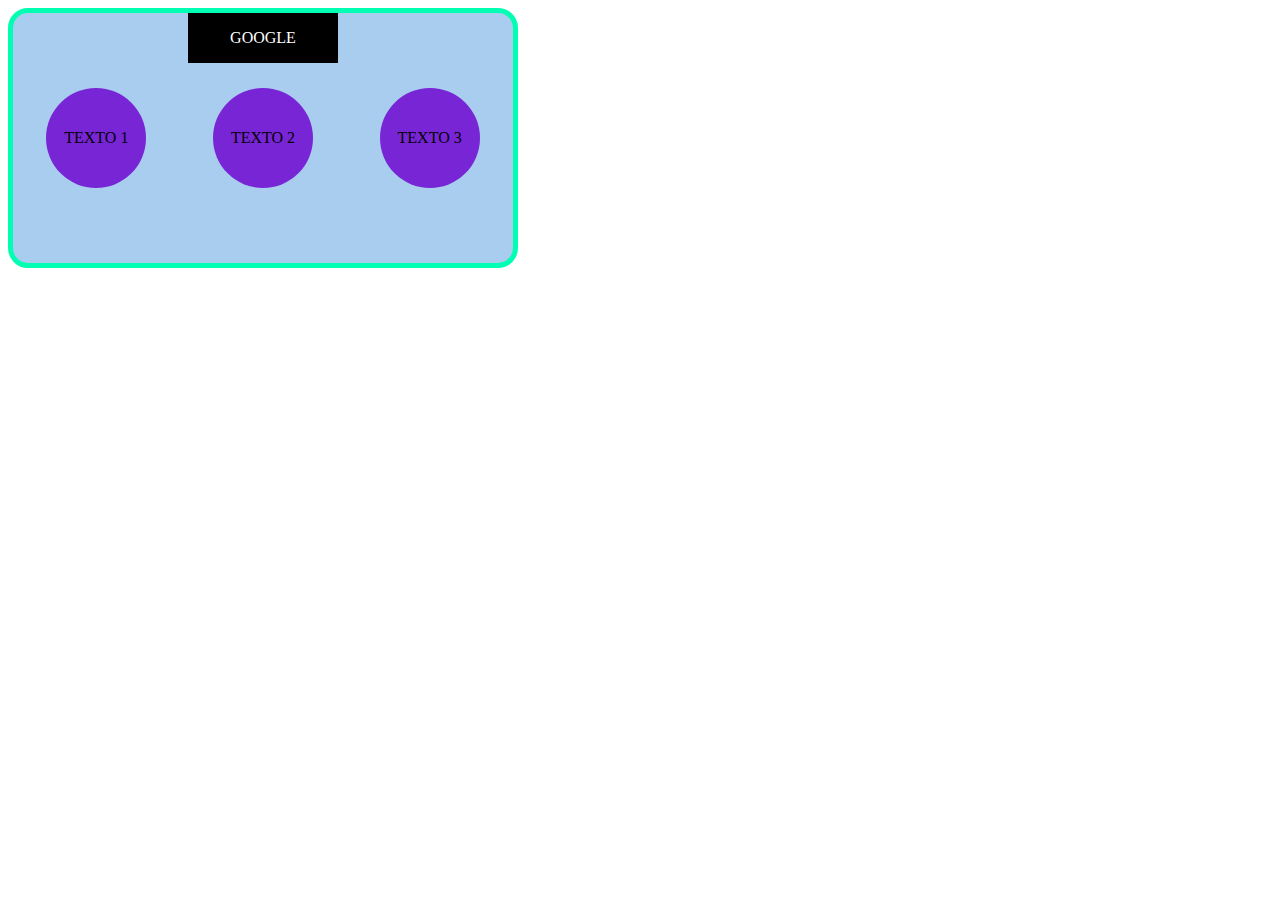
<file: index.html>
<!DOCTYPE html>
<html lang="pt-br">
<head>
    <meta charset="UTF-8">
    <meta http-equiv="X-UA-Compatible" content="IE=edge">
    <meta name="viewport" content="width=, initial-scale=1.0">
    <title>AULA CSS</title>
    <link rel="stylesheet" type="text/css" href="estilo.css">

</head>
<body>
    <div class="principal centralizado">
        <div class="menu centralizado" >
            GOOGLE

        </div>
        <div class="interna centralizado" >
                TEXTO 1
        </div>
        <div class="interna centralizado" >
            TEXTO 2
        </div>
        <div class="interna centralizado" >
            TEXTO 3
        </div>
    </div>
   
</body>
</html>
</file>
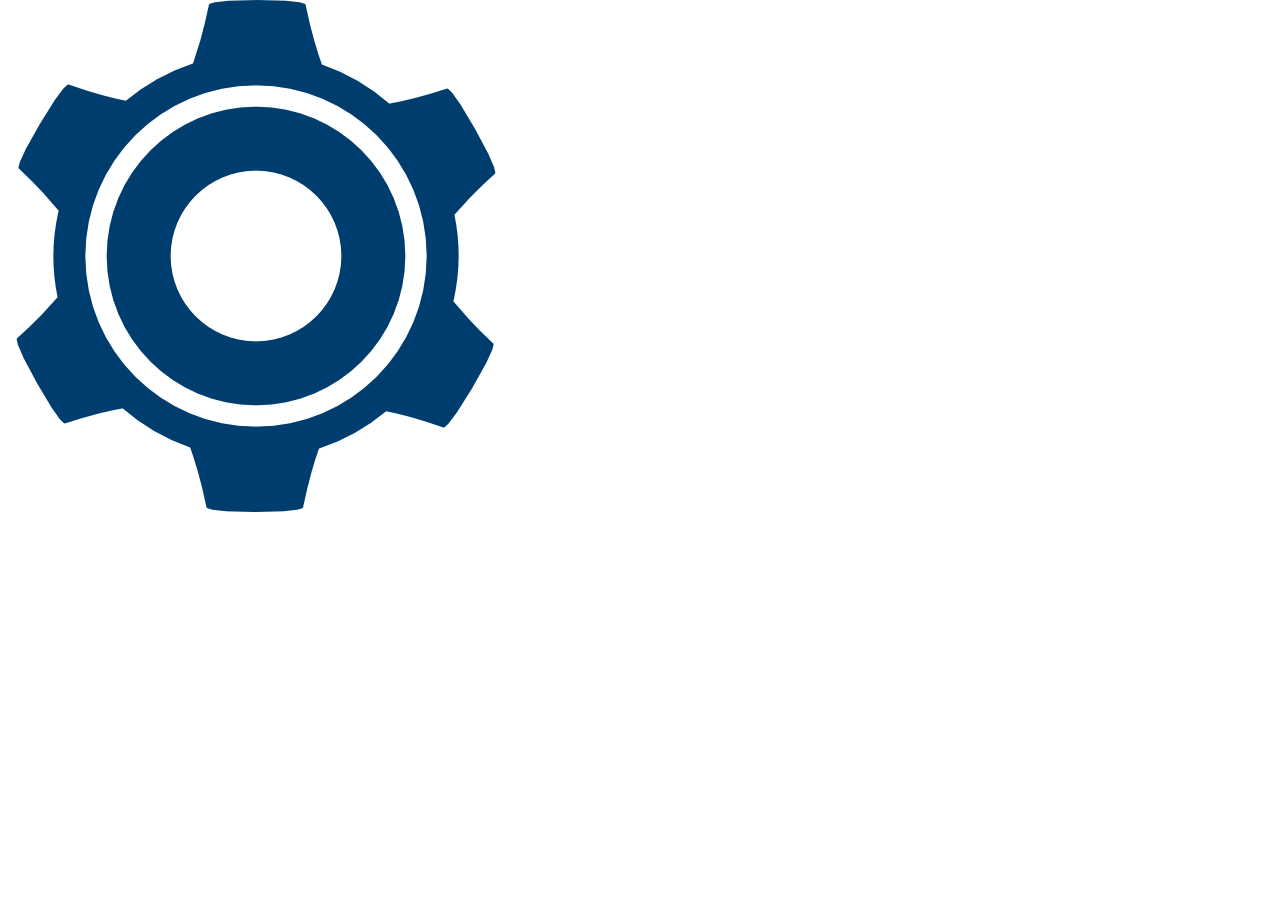
<file: engrenagem.html>
<!DOCTYPE html>
<html lang="pt-br">
<head>
    <meta charset="UTF-8">
    <meta http-equiv="X-UA-Compatible" content="IE=edge">
    <meta name="viewport" content="width=device-width, initial-scale=1.0">
    <title>engrenagem</title>
    <style>
        .minha_engrenagem
        {
            position: absolute;
            top: 0px;
            left: 0px;
            animation: engrena 2s  infinite ease-in-out;
        }
        @keyframes engrena
        {
            0% { rotate: 0deg;}

            100% { rotate: 360deg;}
        }
    </style>
</head>
<body>
    <img src="engrenagem.png" class="minha_engrenagem" >
    
</body>
</html>
</file>
<file: estilo.css>
.principal
        {
            position: relative;
            width: 500px;
            height: 250px;
            background-color: rgba(0, 108, 209, 0.336);
            border-style: solid;
            border-width: 5px;
            border-color: rgb(0, 255, 179);
            border-radius: 20px;
            


        }
        .interna
        {
            width: 100px;
            height: 100px;
            background-color: rgb(120, 37, 214);
            border-radius: 50px;


        }
        .menu:hover
        {
background-color: blue;
        }

        .menu
        {
            width: 150px;
            height: 50px;
            background-color: black;
            color: white;
            position: absolute;
            left: 175px;
            top: 0px;


        }
        .centralizado
        {
            display: flex;
            flex-direction: row;
            justify-content: space-around;
            justify-items: center;
            align-items: center;
            align-content: center;  

        }
</file>
